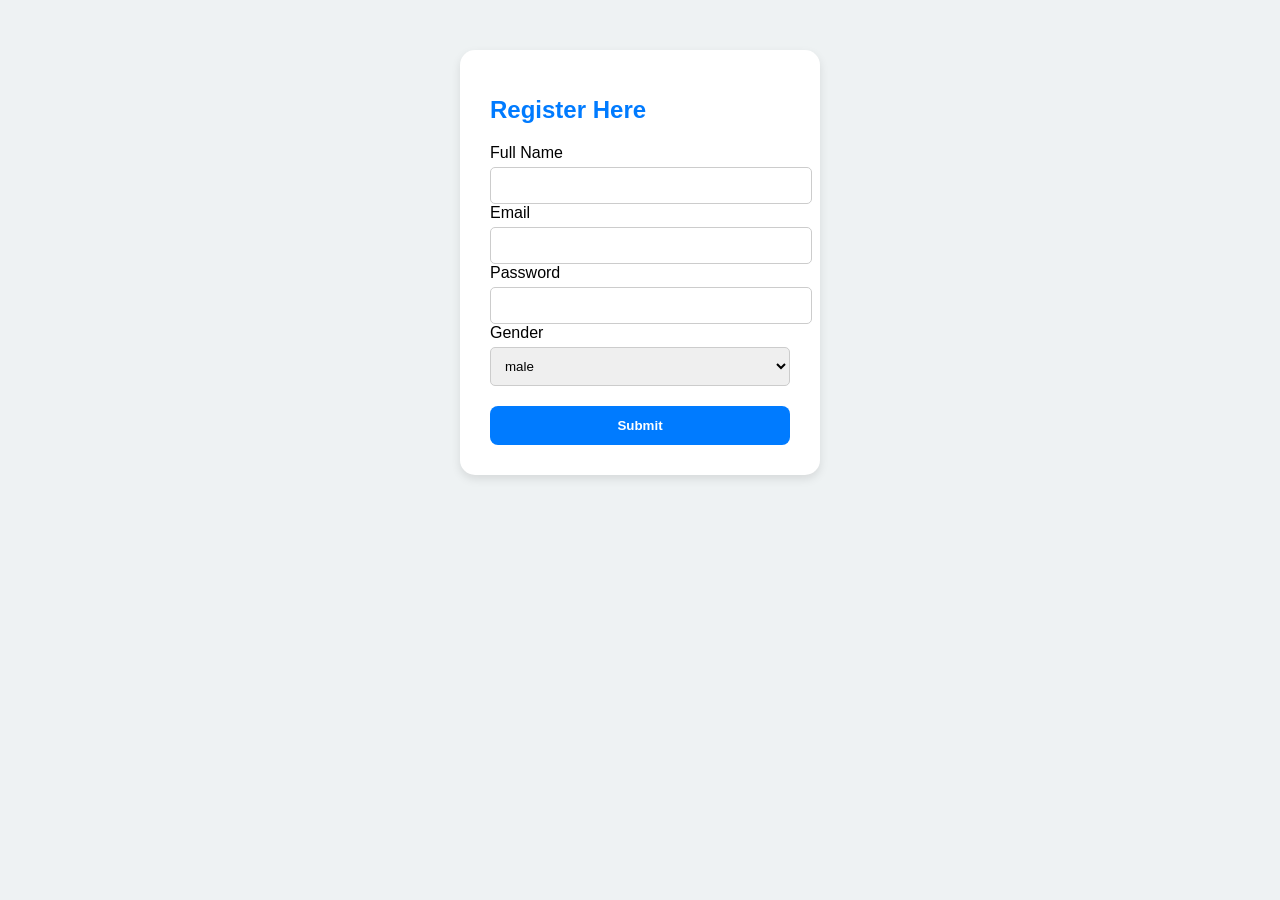
<file: templates/myfirsthtml.html>
<!DOCTYPE html>
<html lang="en">
<head>
    <meta charset="UTF-8">
    <meta name="viewport" content="width=device-width, initial-scale=1.0">
    <title>Document</title>
</head>
<style>
body {
    background-color: #eef2f3; /* A soft, light blue-grey */
    font-family: 'Arial', sans-serif; /* Clean letters, no "fancy tails" on the font */
}

.form-container {
    background-color: white;
    margin: 50px auto;      /* Centers the box and gives it space from the top */
    padding: 30px;          /* Space inside the box so things aren't squished */
    border-radius: 15px;    /* Makes the corners look smooth like a tablet */
    width: 300px;           /* Makes the box a nice, readable width */
    box-shadow: 0px 4px 10px rgba(0,0,0,0.1); /* Adds a tiny shadow to make it "pop" */
}

.title {
    color: #007bff;
    font-size: 24px;
    margin-bottom: 20px;
}

/* This targets the boxes you type in */
input, select {
    width: 100%;            /* Makes them fill the whole width of the white box */
    padding: 10px;          /* Makes the typing area taller and easier to click */
    margin-top: 5px;        /* Space between the label and the box */
    border: 1px solid #ccc; /* A thin, light line around the box */
    border-radius: 5px;     /* Slightly rounded corners */
}

/* This makes the Submit button look like a real button */
button {
    background-color: #007bff;
    color: white;           /* White text on blue */
    border: none;           /* Remove the ugly default border */
    padding: 12px;          /* Make the button big enough for a thumb */
    width: 100%;            /* Stretch it to fit */
    border-radius: 8px;     /* Round the corners */
    margin-top: 20px;       /* Space it away from the Gender dropdown */
    font-weight: bold;      /* Make the word "Submit" stand out */
    cursor: pointer;        /* Makes the mouse turn into a pointing hand */
}

/* Bonus: Makes the button change color when you touch it! */
button:hover {
    background-color: #0056b3;
}
</style>
<body>
    <div class="form-container">
        <h1 class="title">Register Here</h1>
        <form class="registration-form" action="">
            <label for="">Full Name</label>
            <input type="text" name="" id="">
            <label for="">Email</label>
            <input type="text" name="" id="">
            <label for="">Password</label>
            <input type="text" name="" id="">
            <label for="">Gender</label>
            <select name="" id="">
                <option value="">male</option>
                <option value="">female</option>
            </select>
            <button>Submit</button>

        </form>
    </div>
</body>
</html>
</file>
